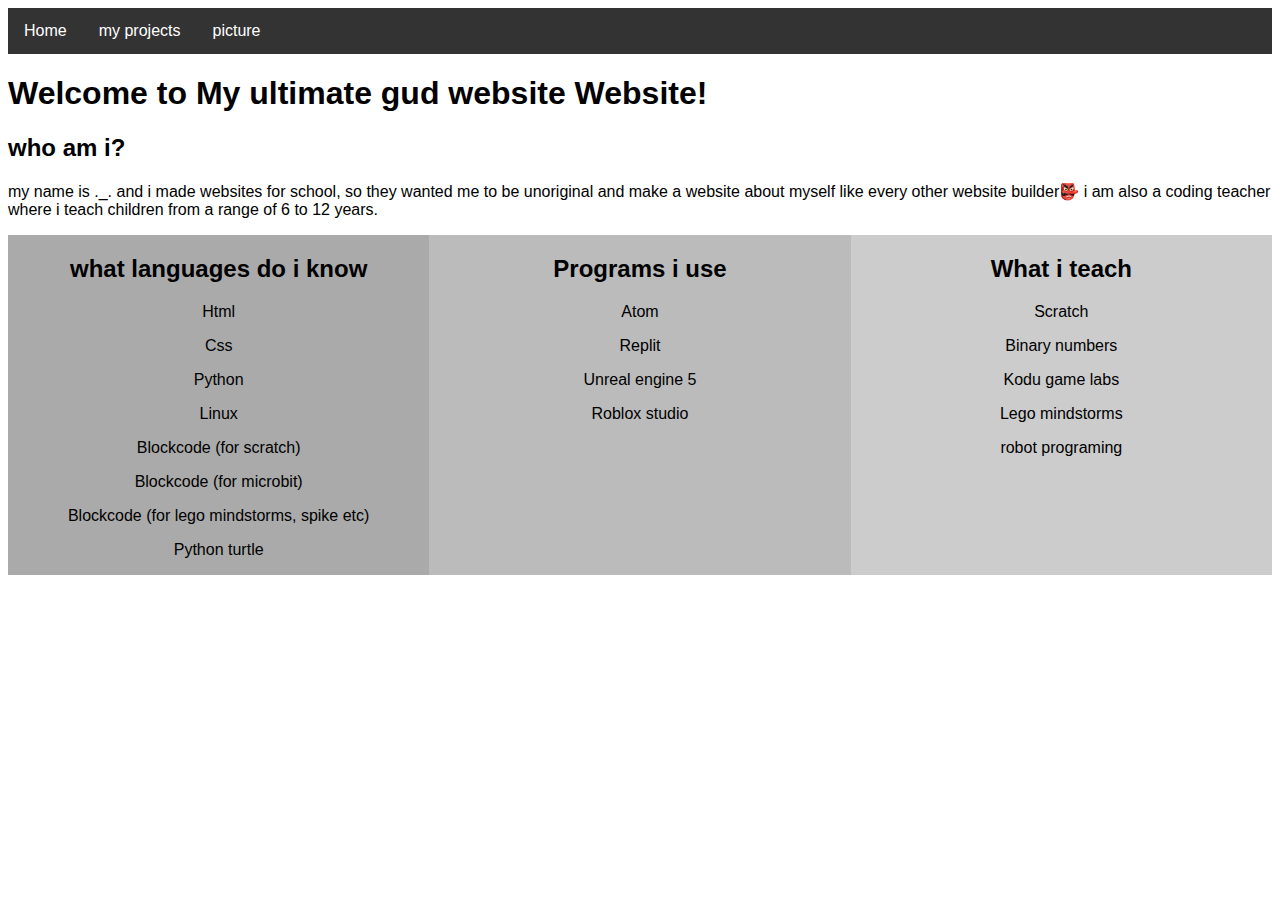
<file: index.html>
<!DOCTYPE html>
<html>
  <head>
    <meta charset="utf-8">
    <meta name="viewport" content="width=device-width">
    <title>MA site</title>
    <link href="style.css" rel="stylesheet" type="text/css" />
  </head>
<head>
    <title>welcome to my ultimate site</title>
    <style>
        body {
            font-family: Arial, sans-serif;
        }
        ul {
            list-style-type: none;
            margin: 0;
            padding: 0;
            overflow: hidden;
            background-color: #333;
        }
        li {
            float: left;
        }
        li a {
            display: block;
            color: white;
            text-align: center;
            padding: 14px 16px;
            text-decoration: none;
        }
        li a:hover {
            background-color: #111;
        }
        .paragraph1 {
            font-size: 20px;
            font-weight: bold;
        }
        .paragraph2 {
            font-style: italic;
        }
    </style>
</head>
<body>
    <ul>
        <li><a href="index.html">Home</a></li>
        <li><a href="projects.html">my projects</a></li>
        <li><a href="badge.html">picture</a></li>
    </ul>
    <h1>Welcome to My ultimate gud website Website!</h1>
    <h2>who am i?</h2>
    <p>my name is ._. and i made websites for school, so they wanted me to be unoriginal and make a website about myself like every other website builder👺 i am also a coding teacher where i teach children from a range of 6 to 12 years.</p>

<div class="row">
  <div class="column" style="background-color:#aaa;">
    <h2>what languages do i know</h2>
    <p>Html</p>
    <p>Css</p>
    <p>Python</p>
    <p>Linux</p>
    <p>Blockcode (for scratch)</p>
    <p>Blockcode (for microbit)</p>
    <p>Blockcode (for lego mindstorms, spike etc)</p>
    <p>Python turtle</p>
  </div>
  <div class="column" style="background-color:#bbb;">
    <h2>Programs i use</h2>
    <p>Atom</p>
    <p>Replit</p>
    <p>Unreal engine 5</p>
    <p>Roblox studio</p>
  </div>
  <div class="column" style="background-color:#ccc;">
    <h2>What i teach</h2>
    <p>Scratch</p>
    <p>Binary numbers</p>
    <p>Kodu game labs</p>
    <p>Lego mindstorms</p>
    <p>robot programing</p>
</div>
  

</body>

</html>
</file>
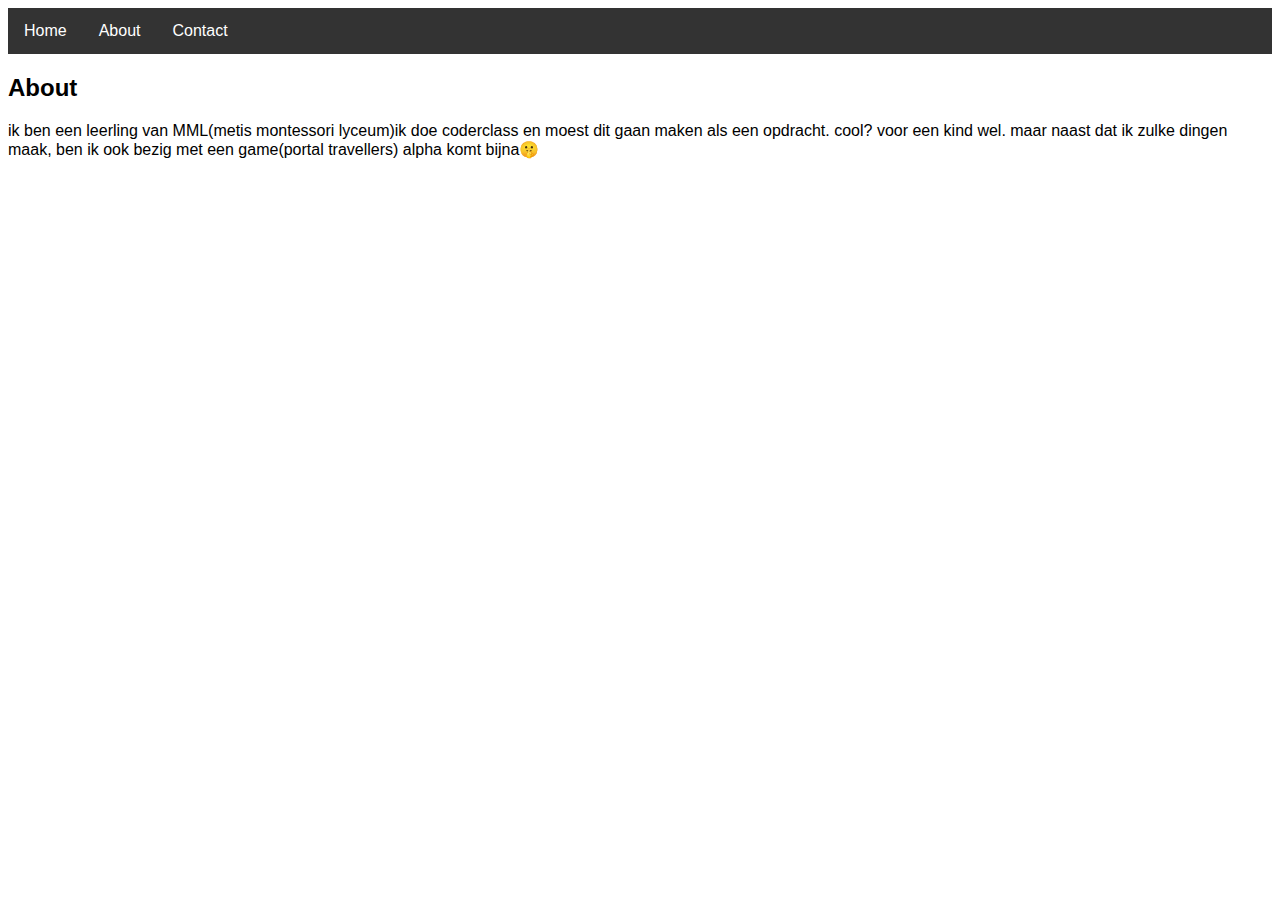
<file: about.html>
<!DOCTYPE html>
<style>
        body {
            font-family: Arial, sans-serif;
        }
        ul {
            list-style-type: none;
            margin: 0;
            padding: 0;
            overflow: hidden;
            background-color: #333;
        }
        li {
            float: left;
        }
        li a {
            display: block;
            color: white;
            text-align: center;
            padding: 14px 16px;
            text-decoration: none;
        }
        li a:hover {
            background-color: #111;
        }
        .paragraph1 {
            font-size: 20px;
            font-weight: bold;
        }
        .paragraph2 {
            font-style: italic;
        }
    </style>
</head>
<body>
    <ul>
        <li><a href="index.html">Home</a></li>
        <li><a href="about.html">About</a></li>
        <li><a href="contact.html">Contact</a></li>
    </ul>
      <h2>About</h2>
  <p class="paragraph">ik ben een leerling van MML(metis montessori lyceum)ik doe coderclass en moest dit gaan maken als een opdracht. cool? voor een kind wel. maar naast dat ik zulke dingen maak, ben ik ook bezig met een game(portal travellers) alpha komt bijna🤫</p>
</file>
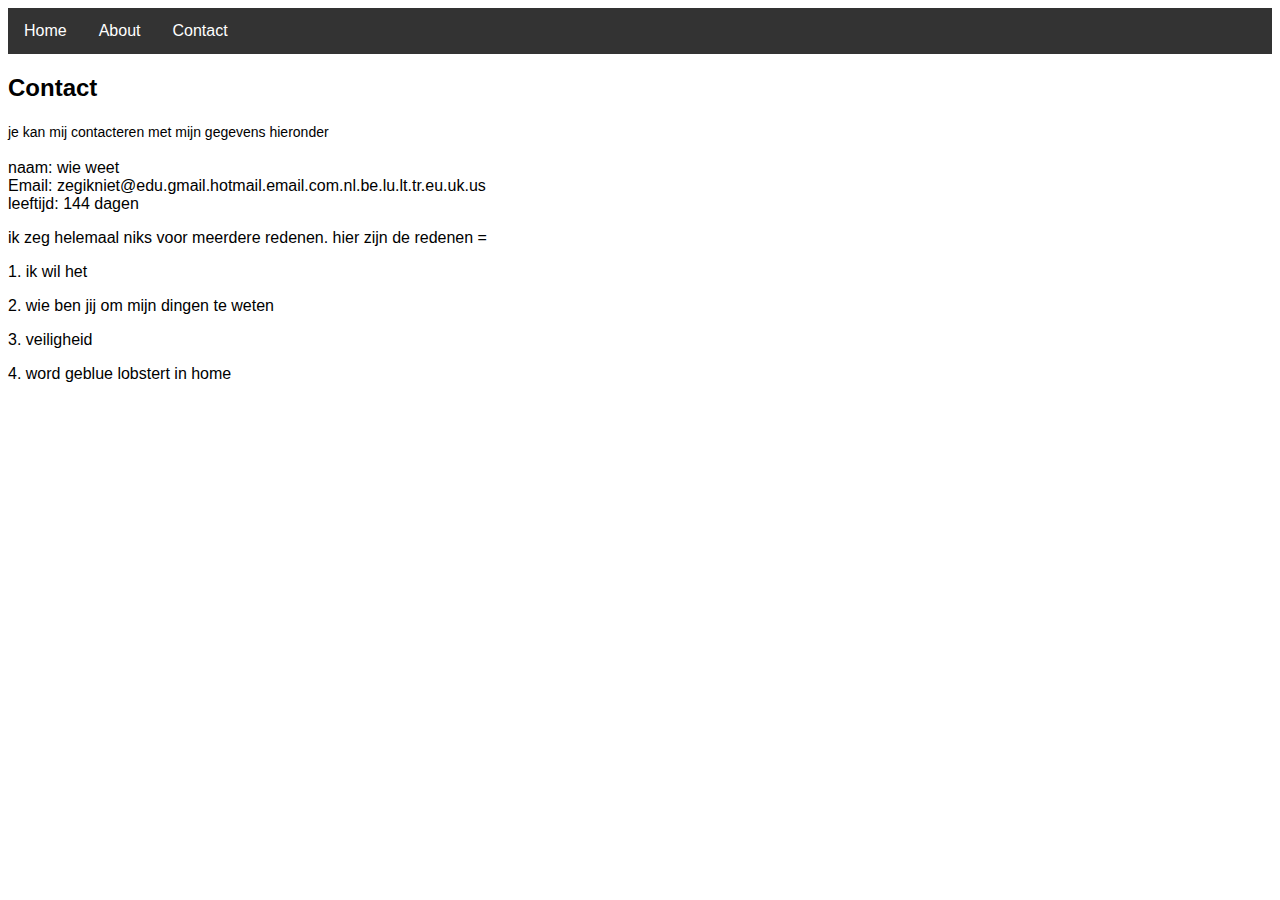
<file: contact.html>
<!DOCTYPE html>
<html>

<head>
  <title>Menu Structure</title>
  <style>
    body {
      font-family: sans-serif;
    }

    #menu {
      list-style-type: none;
      padding: 0;
      margin: 0;
    }

    #menu li {
      display: inline-block;
      padding: 10px;
      background-color: #f2f2f2;
      border-radius: 5px;
    }

    #menu li a {
      text-decoration: none;
      color: #000;
    }

    #menu li a:hover {
      color: #999;
    }

    .highlight {
      font-weight: bold;
      color: #999;
    }

    .paragraph {
      font-size: 14px;
      line-height: 1.5;
    }
  </style>
</head>

<body>
    <style>
        body {
            font-family: Arial, sans-serif;
        }
        ul {
            list-style-type: none;
            margin: 0;
            padding: 0;
            overflow: hidden;
            background-color: #333;
        }
        li {
            float: left;
        }
        li a {
            display: block;
            color: white;
            text-align: center;
            padding: 14px 16px;
            text-decoration: none;
        }
        li a:hover {
            background-color: #111;
        }
        .paragraph1 {
            font-size: 20px;
            font-weight: bold;
        }
        .paragraph2 {
            font-style: italic;
        }
    </style>
</head>
<body>
    <ul>
        <li><a href="index.html">Home</a></li>
        <li><a href="about.html">About</a></li>
        <li><a href="contact.html">Contact</a></li>
    </ul>


  <h2>Contact</h2>
  <p class="paragraph">je kan mij contacteren met mijn gegevens hieronder
  </p>
  <div id="contact">
            <p>naam: wie weet<br>
            Email: zegikniet@edu.gmail.hotmail.email.com.nl.be.lu.lt.tr.eu.uk.us<br>
            leeftijd: 144 dagen
        </div>
  <p>ik zeg helemaal niks voor meerdere redenen. hier zijn de redenen = </p>
  <p>1. ik wil het</p>
  <p>2. wie ben jij om mijn dingen te weten </p>
  <p>3. veiligheid</p>
  <p>4. word geblue lobstert in home</p>
</body>

</html>
</file>
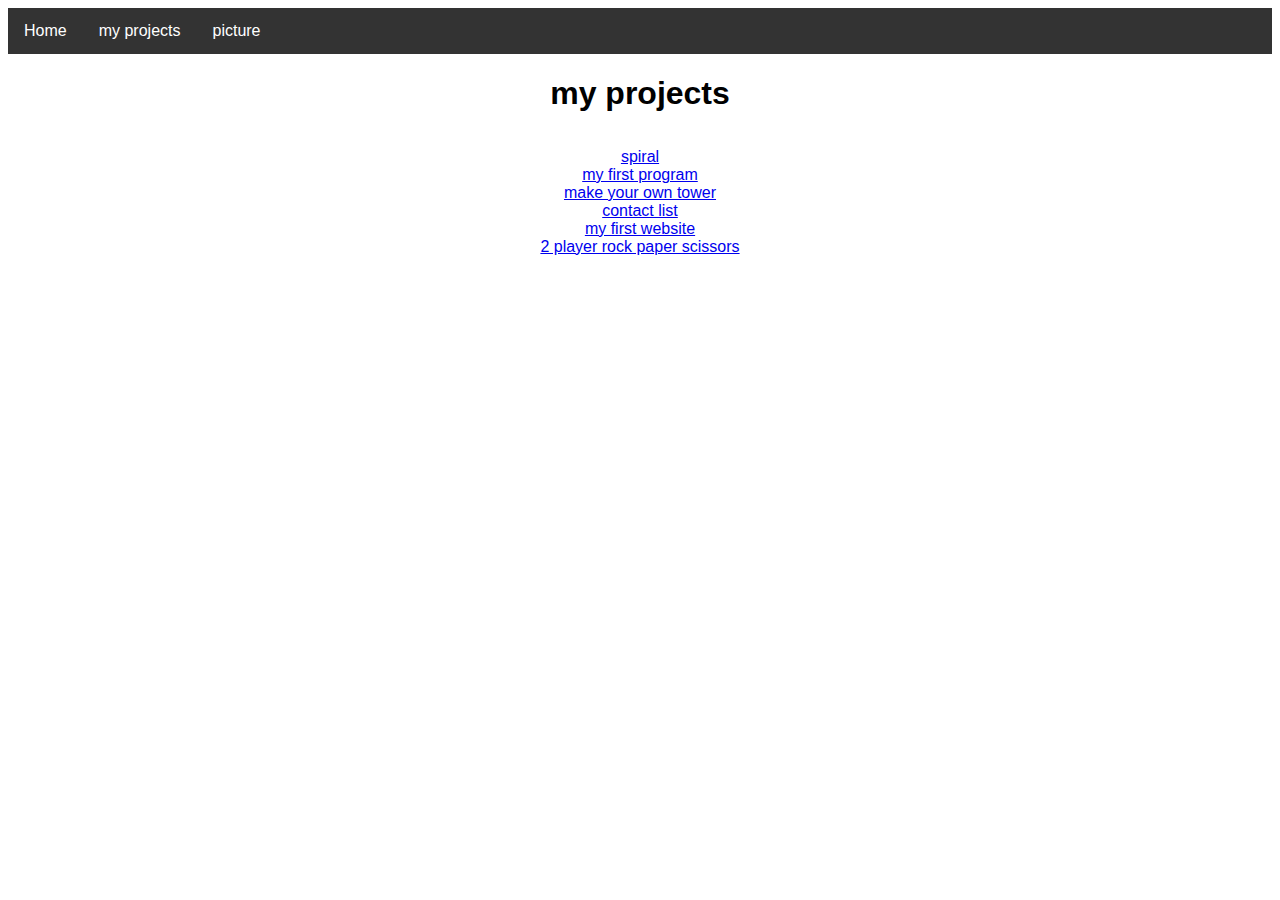
<file: projects.html>
<!DOCTYPE html>
<html>
  <head>
    <meta charset="utf-8">
    <meta name="viewport" content="width=device-width">
    <title>MA site</title>
    <link href="style.css" rel="stylesheet" type="text/css" />
  </head>
<body>
  <ul>
      <li><a href="index.html">Home</a></li>
      <li><a href="projects.html">my projects</a></li>
      <li><a href="badge.html">picture</a></li>
  </ul>
<h1>my projects</h1>
  <style>h1{
  text-align: center;</style> 
</body>
  
 <dif class="kip1">
   <a href="https://replit.com/@TahaDyf/alsjhg-1?v=1">spiral</a><br>
   <a href="https://replit.com/@TahaDyf/alsjhg-3?v=1">my first program</a><br>
   <a href="https://replit.com/@TahaDyf/alsjhg-2?v=1">make your own tower</a><br>
   <a href="https://replit.com/@TahaDyf/alsjhg-4?v=1">contact list</a><br>
   <a href="https://replit.com/@TahaDyf/alsjhg-6?v=1">my first website</a><br>
   <a href="https://replit.com/@TahaDyf/alsjhg-5?v=1">2 player rock paper scissors</a><br>

 </dif>
</html>
</file>
<file: style.css>
html {
  height: 100%;
  width: 100%;
}

.column {
  float: left;
  width: 50%;
}


.row:after {
  content: "";
  display: table;
  clear: both;
}

.row {
  display: flex;
}

.column {
  flex: 50%;
  text-align: center;
}

body {
    font-family: Arial, sans-serif;
}
ul {
    list-style-type: none;
    margin: 0;
    padding: 0;
    overflow: hidden;
    background-color: #333;
}
li {
    float: left;
}
li a {
    display: block;
    color: white;
    text-align: center;
    padding: 14px 16px;
    text-decoration: none;
}
li a:hover {
    background-color: #111;
}
.paragraph1 {
    font-size: 20px;
    font-weight: bold;
}
.paragraph2 {
    font-style: italic;
}

.kip1 {
  text-align: center;
  display: block;
  color: white;
  padding: 14px 16px;

}
</file>
